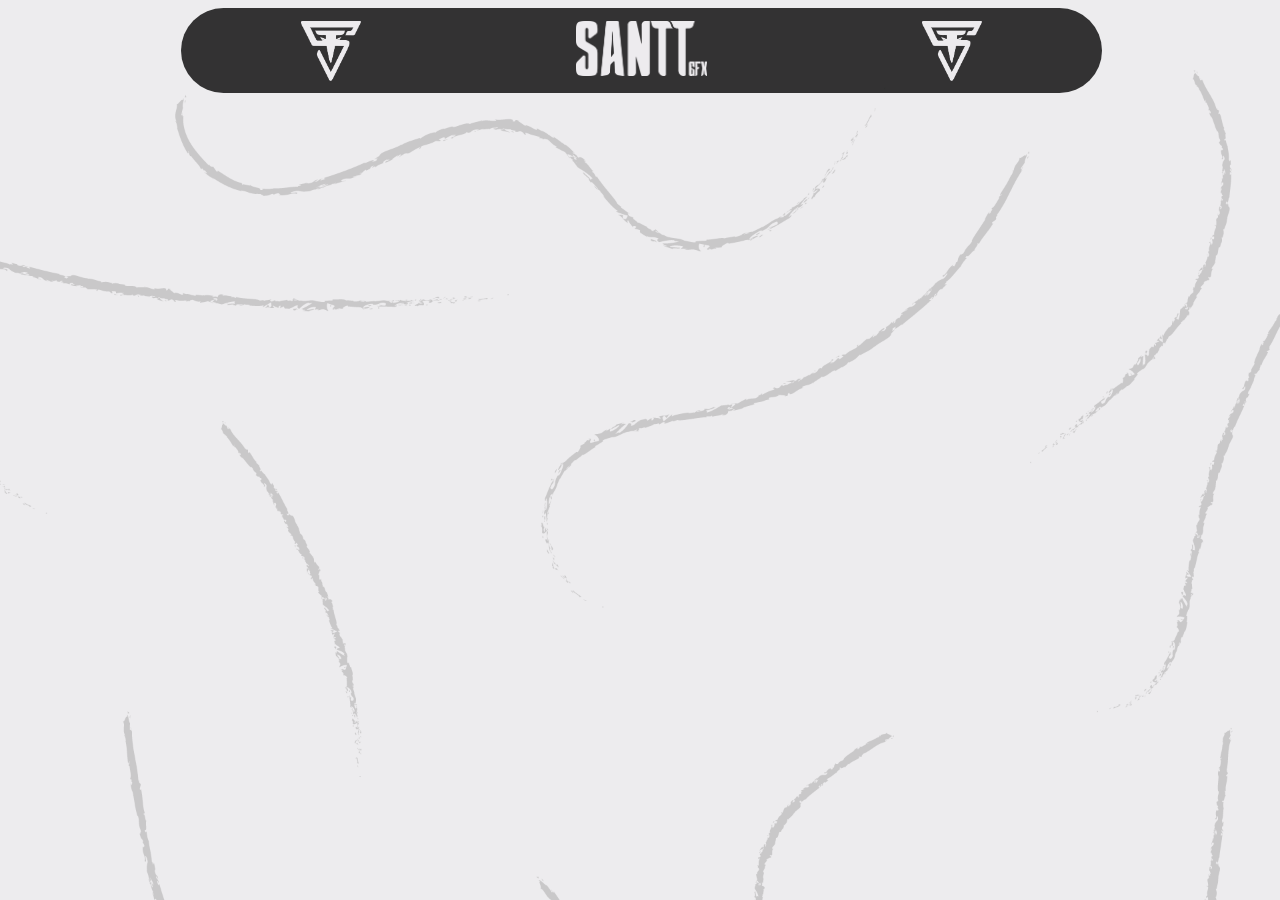
<file: subpaginas/diseños.html>
<!DOCTYPE html>
<head>
    <meta charset="UTF-8">
    <title>Album Art | SANTT GFX</title>
    <link rel="stylesheet" href="../CSS/EstiloDiseños.css">
    <title>SANTT GFX | Album Art</title>
    <link rel="preconnect" href="https://fonts.googleapis.com">
    <link rel="preconnect" href="https://fonts.gstatic.com" crossorigin>
    <link href="https://fonts.googleapis.com/css2?family=Bowlby+One&family=Montserrat:ital,wght@0,100..900;1,100..900&family=Questrial&family=Sen:wght@400;800&display=swap" rel="stylesheet">
    <link rel="preconnect" href="https://fonts.googleapis.com">
    <link rel="preconnect" href="https://fonts.gstatic.com" crossorigin>
    <link href="https://fonts.googleapis.com/css2?family=Montserrat:ital,wght@0,100..900;1,100..900&family=Sen:wght@400;800&display=swap" rel="stylesheet">
    <link rel="preconnect" href="https://fonts.googleapis.com">
    <link rel="preconnect" href="https://fonts.gstatic.com" crossorigin>
    <link href="https://fonts.googleapis.com/css2?family=Bowlby+One&family=Montserrat:ital,wght@0,100..900;1,100..900&family=Sen:wght@400;800&display=swap" rel="stylesheet">  
</head>
<body>
    <a href="../index.html"><header>
        <img id="logo1Header" src="../imagenes/Isologo.png" alt="Logo Header">
        <img id="logo2Header" src="../imagenes/Tipologo.png" alt="Logo 2 Header">
        <img id="logo3Header" src="../imagenes/Isologo.png" alt="Logo 3 Header">
    </header></a>
</body>
</html>
</file>
<file: CSS/EstiloDiseños.css>
@media(min-width: 993px){
    body{
        background-image: url(../imagenes/Fondo.png);
        background-size: cover;
    }
    header{
        background-color: #1e1e1e;
        opacity: 90%;
        padding: 1%;
        border-radius: 50px;
        width: 70%;
        margin-left: 13.5%;
        margin-right: 13.5%;
        display: flex;
        justify-content: space-around;
        position: fixed;
    }
    header:hover{
        opacity: 100%;
    }
    #logo1Header, #logo3Header{
        width: 60px;
        height: auto;
    }
    #logo2Header{
        width: auto;
        height: 55px;
    }
}
</file>
